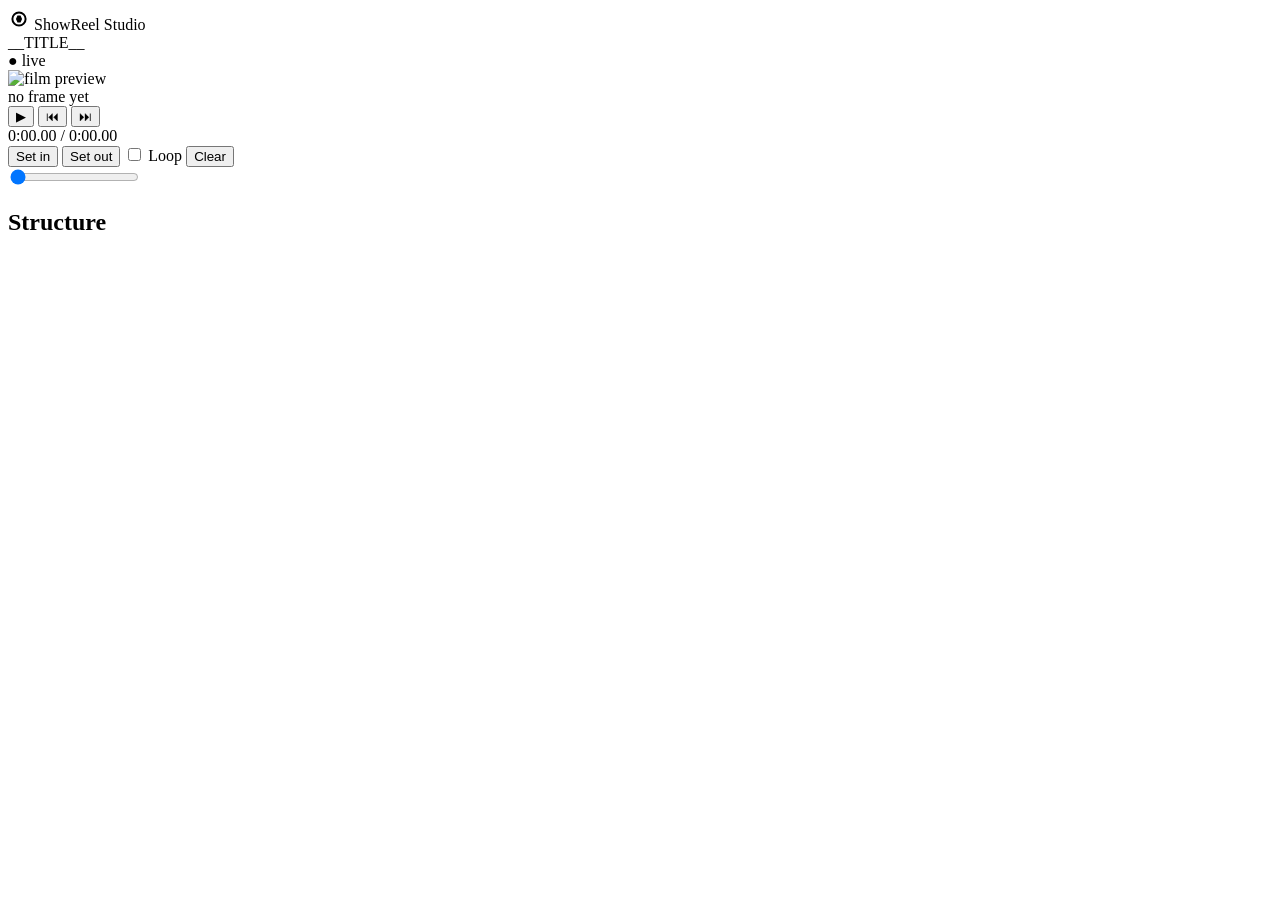
<file: src/studio/page.html>
<!doctype html>
<html lang="en">
<head>
<meta charset="utf-8">
<meta name="viewport" content="width=device-width, initial-scale=1">
<title>__TITLE__ — ShowReel Studio</title>
<link rel="icon" type="image/svg+xml" href="data:image/svg+xml,%3Csvg xmlns='http://www.w3.org/2000/svg' viewBox='0 0 100 100'%3E%3Ccircle cx='50' cy='50' r='46' fill='%230d1117' stroke='%2330363d' stroke-width='3'/%3E%3Ccircle cx='50' cy='50' r='30' fill='none' stroke='%23f0f3f6' stroke-width='9'/%3E%3Cpolygon points='43,34 57,34 64,50 57,66 43,66 36,50' fill='%23ffd147'/%3E%3C/svg%3E">
<style>__CSS__</style>
</head>
<body>
<div id="app">

  <header id="topbar">
    <div id="brand">
      <svg id="brand-mark" viewBox="0 0 100 100" width="22" height="22" aria-hidden="true">
        <circle cx="50" cy="50" r="30" fill="none" stroke="currentColor" stroke-width="9"/>
        <polygon points="43,34 57,34 64,50 57,66 43,66 36,50"/>
      </svg>
      <span id="brand-name">ShowReel</span>
      <span id="brand-sub">Studio</span>
    </div>
    <div id="film-title">__TITLE__</div>
    <div id="film-stats"></div>
    <div id="conn-status" class="ok">● live</div>
  </header>

  <div id="error-banner" hidden>
    <div id="error-banner-title"></div>
    <ul id="error-list"></ul>
  </div>

  <main id="stage-wrap">
    <div id="stage">
      <img id="frame" alt="film preview">
      <div id="stage-empty">no frame yet</div>
    </div>
  </main>

  <div id="transport">
    <button id="btn-play" class="icon-btn" title="Play / pause (space)">▶</button>
    <button id="btn-step-back" class="icon-btn" title="Previous frame (,)">⏮</button>
    <button id="btn-step-fwd" class="icon-btn" title="Next frame (.)">⏭</button>
    <div id="timecode">0:00.00 <span id="timecode-sep">/</span> 0:00.00</div>
    <div id="fps-readout" title="Achieved playback rate — best effort, not guaranteed real time"></div>
    <div class="spacer"></div>
    <button id="btn-set-in" class="text-btn" title="Mark loop start at the playhead">Set in</button>
    <button id="btn-set-out" class="text-btn" title="Mark loop end at the playhead">Set out</button>
    <label id="loop-toggle"><input type="checkbox" id="chk-loop"> Loop</label>
    <button id="btn-clear-loop" class="text-btn" title="Clear the loop range">Clear</button>
  </div>

  <div id="scrubber-wrap">
    <div id="scrubber">
      <div id="scenes"></div>
      <div id="loop-band" hidden></div>
      <div id="playhead"></div>
      <input type="range" id="seek" min="0" max="1" step="0.001" value="0">
    </div>
    <div id="scene-labels"></div>
  </div>

  <section id="structure">
    <h2>Structure</h2>
    <div id="scene-list"></div>
    <div id="audio-list"></div>
  </section>

</div>
<script>__JS__</script>
</body>
</html>
</file>
